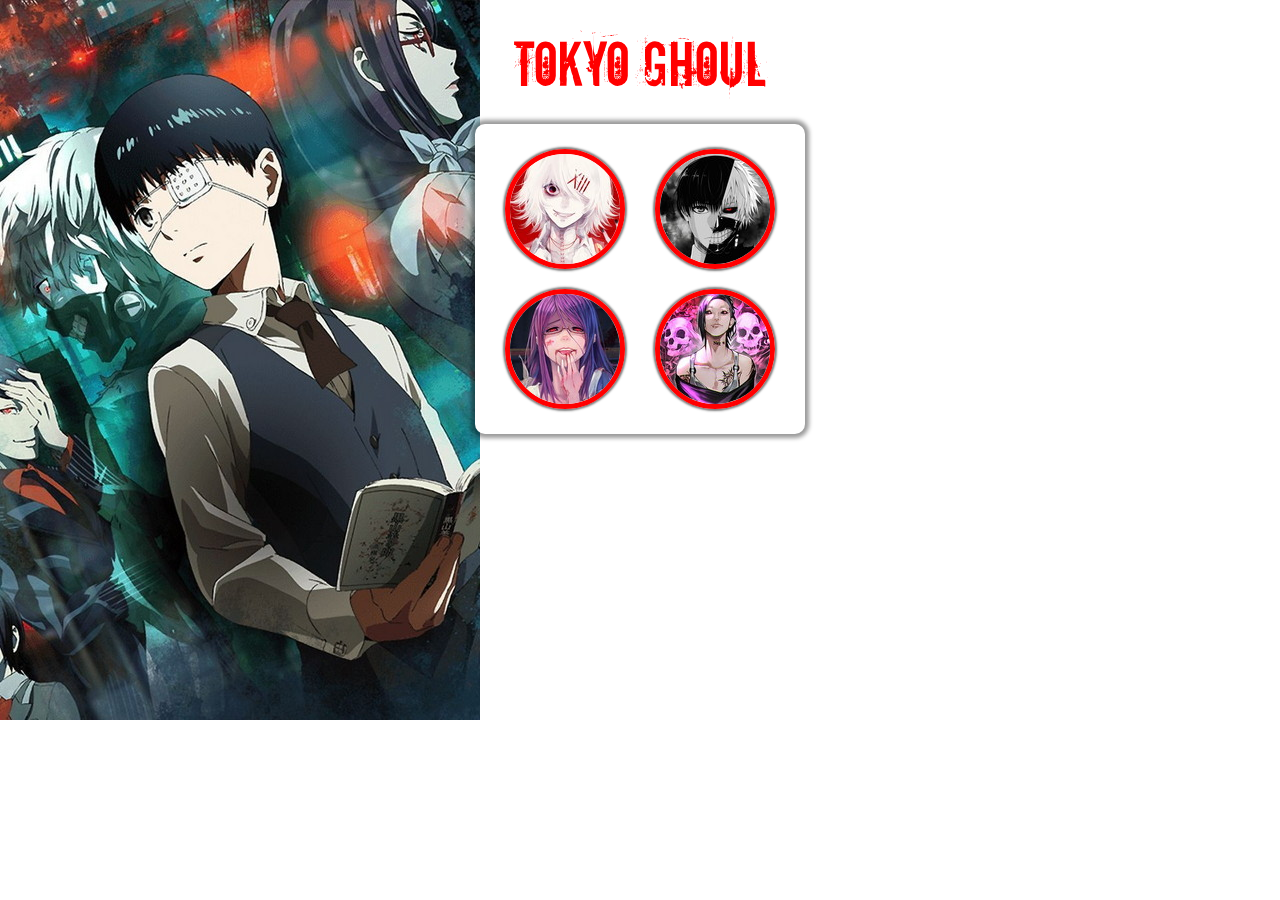
<file: Gallery mobile/index.html>
<!DOCTYPE html>
<html lang="en">
  <head>
    <meta charset="utf-8">
    <title>Gallery</title>
    <link rel="stylesheet" href="css/reset.css">
    <link rel="stylesheet" href="css/style.css">
  </head>
  <body>

    <h1>Tokyo Ghoul</h1>
    
    <div class="container">
      <ul class="gallery">
        
        <li>
          <a href="#gambar-1">
          <img src="img/thumbs/juuzou-thm.jpg" alt="Juuzou Suzuya">
          <span>Juuzou Suzuya</span>
          </a>
          
         <div class="overlay" id="gambar-1">
           <a href="#" class="close">
             CLOSE
           </a>
           
         <a href="#gambar-4" class="prev">
           <img src="img/nav/previous.png" alt="Previous">
           </a>
         <img src="img/full/juuzou.jpg" alt="Juuzou Suzuya">
         <a href="#gambar-2" class="next">
           <img src="img/nav/next.png" alt="Next">
         </a>
         </div>
        </li>
        
        <li>
          <a href="#gambar-2">
          <img src="img/thumbs/kaneki-thm.jpg" alt="Ken Kaneki">
          <span>Ken Kaneki</span>
          </a>
          
         <div class="overlay" id="gambar-2">
           <a href="#" class="close">
             CLOSE
           </a>
           
         <a href="#gambar-1" class="prev">
           <img src="img/nav/previous.png" alt="Previous">
           </a>
         <img src="img/full/kaneki.jpg" alt="Ken Kaneki">
         <a href="#gambar-3" class="next">
           <img src="img/nav/next.png" alt="Next">
           </a>
         </div>
        </li>
        
       <div class="clear"></div>
        
        <li>
          <a href="#gambar-3">
          <img src="img/thumbs/rize-thm.jpg" alt="Rize Kamishiro">
          <span>Rize Kamishiro</span>
          </a>
          
         <div class="overlay" id="gambar-3">
           <a href="#" class="close">
             CLOSE
           </a>
           
         <a href="#gambar-2" class="prev">
           <img src="img/nav/previous.png" alt="Previous">
           </a>
         <img src="img/full/rize.jpg" alt="Rize Kamishiro">
         <a href="#gambar-4" class="next">
           <img src="img/nav/next.png" alt="Next">
           </a>
         </div>
        </li>
        
        <li>
          <a href="#gambar-4">
          <img src="img/thumbs/uta-thm.jpg" alt="Uta">
          <span>Uta</span>
          </a>
          
         <div class="overlay" id="gambar-4">
           <a href="#" class="close">
             CLOSE
           </a>
           
         <a href="#gambar-3" class="prev">
           <img src="img/nav/previous.png" alt="Previous">
           </a>
         <img src="img/full/uta.jpg" alt="Uta">
         <a href="#gambar-1" class="next">
           <img src="img/nav/next.png" alt="Next">
           </a>
         </div>
        </li>
        
       <div class="clear"></div>
      </ul>
    </div>
    
  </body>
</html>
</file>
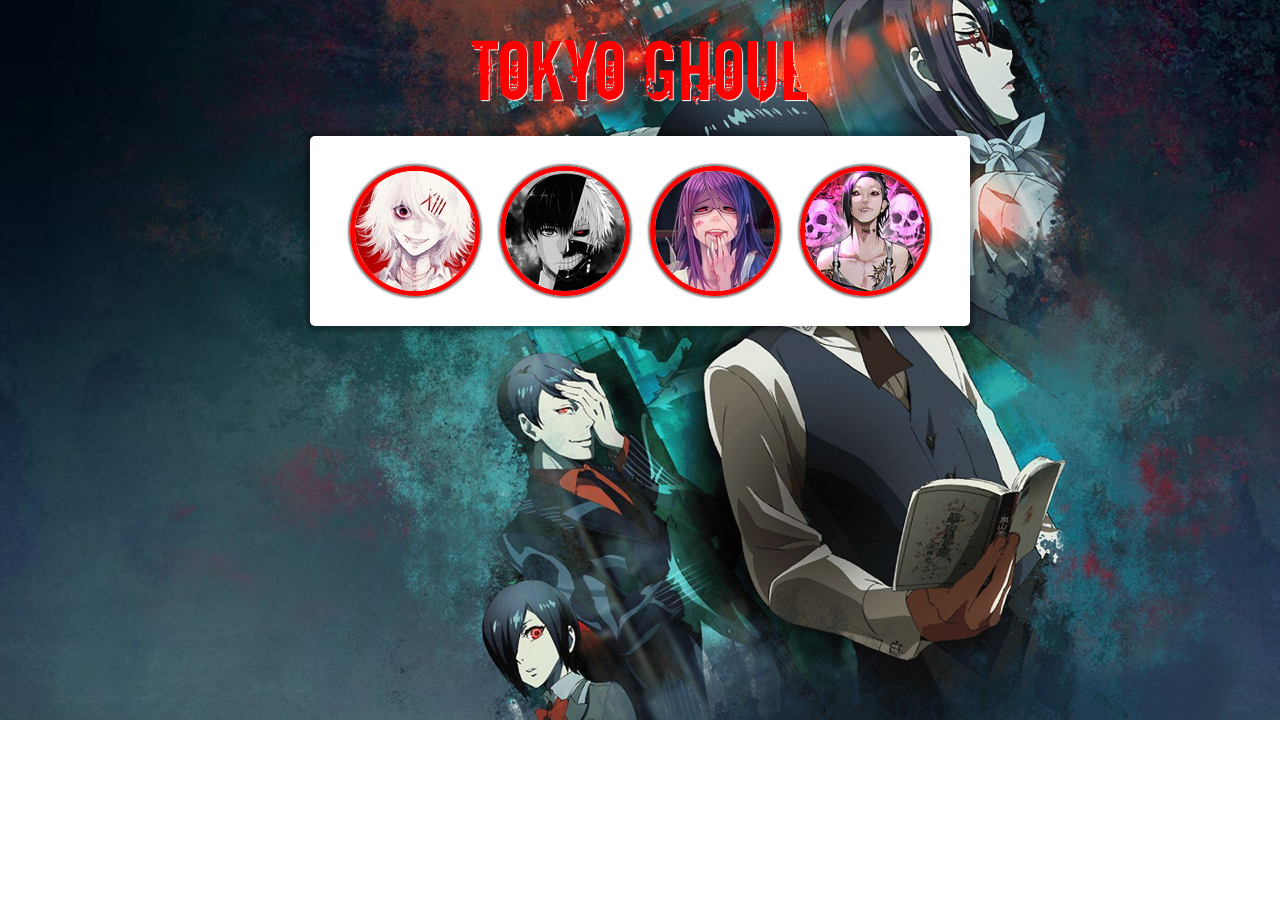
<file: Gallery/index.html>
<!DOCTYPE html>
<html lang="en">
  <head>
    <meta charset="utf-8">
    <title>Gallery</title>
    <link rel="stylesheet" href="css/reset.css">
    <link rel="stylesheet" href="css/style.css">
  </head>
  <body>

    <h1>Tokyo Ghoul</h1>
    
    <div class="container">
      <ul class="gallery">
        
        <li>
          <a href="#gambar-1">
          <img src="img/thumbs/juuzou-thm.jpg" alt="Juuzou Suzuya">
          <span>Juuzou Suzuya</span>
          </a>
          
         <div class="overlay" id="gambar-1">
           <a href="#" class="close">
             CLOSE
           </a>
           
         <a href="#gambar-4" class="prev">
           <img src="img/nav/previous.png" alt="Previous">
           </a>
         <img src="img/full/juuzou.jpg" alt="Juuzou Suzuya">
         <a href="#gambar-2" class="next">
           <img src="img/nav/next.png" alt="Next">
         </a>
         </div>
        </li>
        
        <li>
          <a href="#gambar-2">
          <img src="img/thumbs/kaneki-thm.jpg" alt="Ken Kaneki">
          <span>Ken Kaneki</span>
          </a>
          
         <div class="overlay" id="gambar-2">
           <a href="#" class="close">
             CLOSE
           </a>
           
         <a href="#gambar-1" class="prev">
           <img src="img/nav/previous.png" alt="Previous">
           </a>
         <img src="img/full/kaneki.jpg" alt="Ken Kaneki">
         <a href="#gambar-3" class="next">
           <img src="img/nav/next.png" alt="Next">
           </a>
         </div>
        </li>
        
        <li>
          <a href="#gambar-3">
          <img src="img/thumbs/rize-thm.jpg" alt="Rize Kamishiro">
          <span>Rize Kamishiro</span>
          </a>
          
         <div class="overlay" id="gambar-3">
           <a href="#" class="close">
             CLOSE
           </a>
           
         <a href="#gambar-2" class="prev">
           <img src="img/nav/previous.png" alt="Previous">
           </a>
         <img src="img/full/rize.jpg" alt="Rize Kamishiro">
         <a href="#gambar-4" class="next">
           <img src="img/nav/next.png" alt="Next">
           </a>
         </div>
        </li>
        
        <li>
          <a href="#gambar-4">
          <img src="img/thumbs/uta-thm.jpg" alt="Uta">
          <span>Uta</span>
          </a>
          
         <div class="overlay" id="gambar-4">
           <a href="#" class="close">
             CLOSE
           </a>
           
         <a href="#gambar-3" class="prev">
           <img src="img/nav/previous.png" alt="Previous">
           </a>
         <img src="img/full/uta.jpg" alt="Uta">
         <a href="#gambar-1" class="next">
           <img src="img/nav/next.png" alt="Next">
           </a>
         </div>
        </li>
        
       <div class="clear"></div>
      </ul>
    </div>
    
  </body>
</html>
</file>
<file: Gallery mobile/css/style.css>
/* font */
@font-face {
   font-family: 'tg';
   src: url('../fonts/downcome-webfont.woff') format('woff');
    font-weight: normal;
    font-style: normal;
}
    

/* style utama */
body {
  font: 12px/24px 'tg', arial, sans-serif;
 /* background-color: #ddd;*/
  background-image: url(../img/bg/tokyo-ghoul.jpg);
  background-repeat: no-repeat;
}

h1 {
  font-size: 60px;
  margin: 50px 0;
  text-align: center;
  text-shadow: 1px 1px 1px white;
  color: red;
}

.container {
  background-color: white;
  margin: auto;
  width: 300px;
  padding: 15px;
  box-shadow: 0 0 4px 4px rgba(0,0,0,.4);
  border-radius: 10px;
}

.gallery li {
  width: 110px;
  height: 110px;
  /*overflow: hidden;*/
  border: 5px solid /*#666*/ red;
  float: left;
  margin: 10px 15px;
  position: relative;
  box-shadow: 0 0 2px 2px rgba(0,0,0,.5);
}

.gallery li,
.gallery li a img,
.gallery li span {
  border-radius: 50%;
}

.gallery li span {
  display: block;
  background-color: rgba(200,200,200,.5);
  width: 110px;
  height: 110px;
  position: absolute;
  top: 0;
  text-align: center;
  line-height: 120px;
  color: /*#333*/ red;
  text-shadow: 1px 1px 1px #f01717ca;
  opacity: 0;
  transition: .3s;
  transform: scale(0) rotate(0);
}
.gallery li a:hover span {
  opacity: 1;
  transform: scale(1) rotate(360deg);
}

a { 
  -webkit-tap-highlight-color: transparent;
  color: transparent;
}

.clear { clear: both;}


/* Overlay */
.overlay {
  width: 0;
  height: 0;
  overflow: hidden;
  position: fixed;
  background-color: rgba(0,0,0,0);
  top: 0;
  bottom: 0;
  z-index: 9999;
  transition: .8s;
  text-align: center;
  padding: 100px 0px;
}

.overlay:target {
  width: auto;
  height: auto;
  right: 0;
  left: 0;
  background-color: rgba(0,0,0,0.7);
}

.overlay img {
 max-height: 100%;
 box-shadow: 3px 3px 5px rgba(0,0,0,.5);
}

.overlay:target img {
 animation: fade 1s;
}

.overlay .close {
  font-family: arial, sans-serif;
  font-weight: bold;
  position: absolute;
  bottom: 50px;
  left: 50%;
  margin-left: -28px;
  color: white;
  text-decoration: none;
  background-color: black;
  border: 1px solid white;
  line-height: 14px;
  padding: 5px;
  opacity: 0;
}

.overlay:target .close {
 animation: slideDownFade .5s .5s forwards;
}


/* navigasi */
.overlay:target .next,
.overlay:target .prev {
  animation: fade .5s .5s forwards;
}

.next, .prev {
  width: 40px;
  height: 40px;
  position: absolute;
  top: 40%;
  opacity: 0;
}

.prev {
  margin-left: -50px;
}
.next {
  margin-left: 10px;
}


/* animasi */
@keyframes fade {
  0% {
    opacity: 0;
  }
  100% {
    opacity: 1;
  }
}
/*
@keyframes zoomFade {
  0% {
    transform: scale(0);
    opacity: 0;
  }
  100% {
    transform: scale(1);
    opacity: 1;
  }
}
*/
@keyframes slideDownFade {
  0% {
    opacity: 0;
    margin-top: -20px;
  }
  100% {
    opacity: 1;
    margin-top: 0;
  }
}
</file>
<file: Gallery/css/style.css>
/* font */
@font-face {
   font-family: 'tg';
   src: url('../fonts/downcome-webfont.woff') format('woff');
    font-weight: normal;
    font-style: normal;
}
    

/* style utama */
body {
  font: 18px/36px 'tg', arial, sans-serif;
 /* background-color: #ddd;*/
  background-image: url(../img/bg/tokyo-ghoul.jpg);
  background-size: cover;
  background-repeat: no-repeat;
}

h1 {
  font-size: 80px;
  margin: 50px 0;
  text-align: center;
  text-shadow: 1px 1px 1px white;
  color: red;
}

.container {
  background-color: white;
  margin: auto;
  width: 600px;
  padding: 30px;
  box-shadow: 0 0 5px 5px rgba(0,0,0,.3);
  border-radius: 5px;
}

.gallery li {
  width: 120px;
  height: 120px;
  /*overflow: hidden;*/
  border: 5px solid /*#666*/ red;
  float: left;
  margin: 0px 10px;
  position: relative;
  box-shadow: 0 0 2px 2px rgba(0,0,0,.5);
}

.gallery li,
.gallery li a img,
.gallery li span {
  border-radius: 50%;
}

.gallery li span {
  display: block;
  background-color: rgba(200,200,200,.5);
  width: 120px;
  height: 120px;
  position: absolute;
  top: 0;
  text-align: center;
  line-height: 120px;
  color: /*#333*/ red;
  text-shadow: 1px 1px 1px #f01717ca;
  opacity: 0;
  transition: .3s;
  transform: scale(0) rotate(0);
}
.gallery li a:hover span {
  opacity: 1;
  transform: scale(1) rotate(360deg);
}

a { 
  -webkit-tap-highlight-color: transparent;
  color: transparent;
}

.clear { clear: both;}


/* Overlay */
.overlay {
  width: 0;
  height: 0;
  overflow: hidden;
  position: fixed;
  background-color: rgba(0,0,0,0);
  top: 0;
  bottom: 0;
  z-index: 9999;
  transition: .8s;
  text-align: center;
  padding: 100px 0px;
}

.overlay:target {
  width: auto;
  height: auto;
  right: 0;
  left: 0;
  background-color: rgba(0,0,0,0.7);
}

.overlay img {
 max-height: 100%;
 box-shadow: 2px 2px 7px rgba(0,0,0,.5);
}

.overlay:target img {
 animation: fade 1s;
}

.overlay .close {
  font-family: arial, sans-serif;
  font-weight: bold;
  position: absolute;
  top: 50px;
  left: 50%;
  margin-left: -28px;
  color: white;
  text-decoration: none;
  background-color: black;
  border: 1px solid white;
  line-height: 14px;
  padding: 5px;
  opacity: 0;
}

.overlay:target .close {
 animation: slideDownFade .5s .5s forwards;
}


/* navigasi */
.overlay:target .next,
.overlay:target .prev {
  animation: fade .5s .5s forwards;
}

.next, .prev {
  width: 60px;
  height: 60px;
  position: absolute;
  top: 40%;
  margin-left: 40px;
  opacity: 0;
}

.prev {
  margin-left: -100px;
}


/* animasi */
@keyframes fade {
  0% {
    opacity: 0;
  }
  100% {
    opacity: 1;
  }
}
/*
@keyframes zoomFade {
  0% {
    transform: scale(0);
    opacity: 0;
  }
  100% {
    transform: scale(1);
    opacity: 1;
  }
}
*/
@keyframes slideDownFade {
  0% {
    opacity: 0;
    margin-top: -20px;
  }
  100% {
    opacity: 1;
    margin-top: 0;
  }
}
</file>
